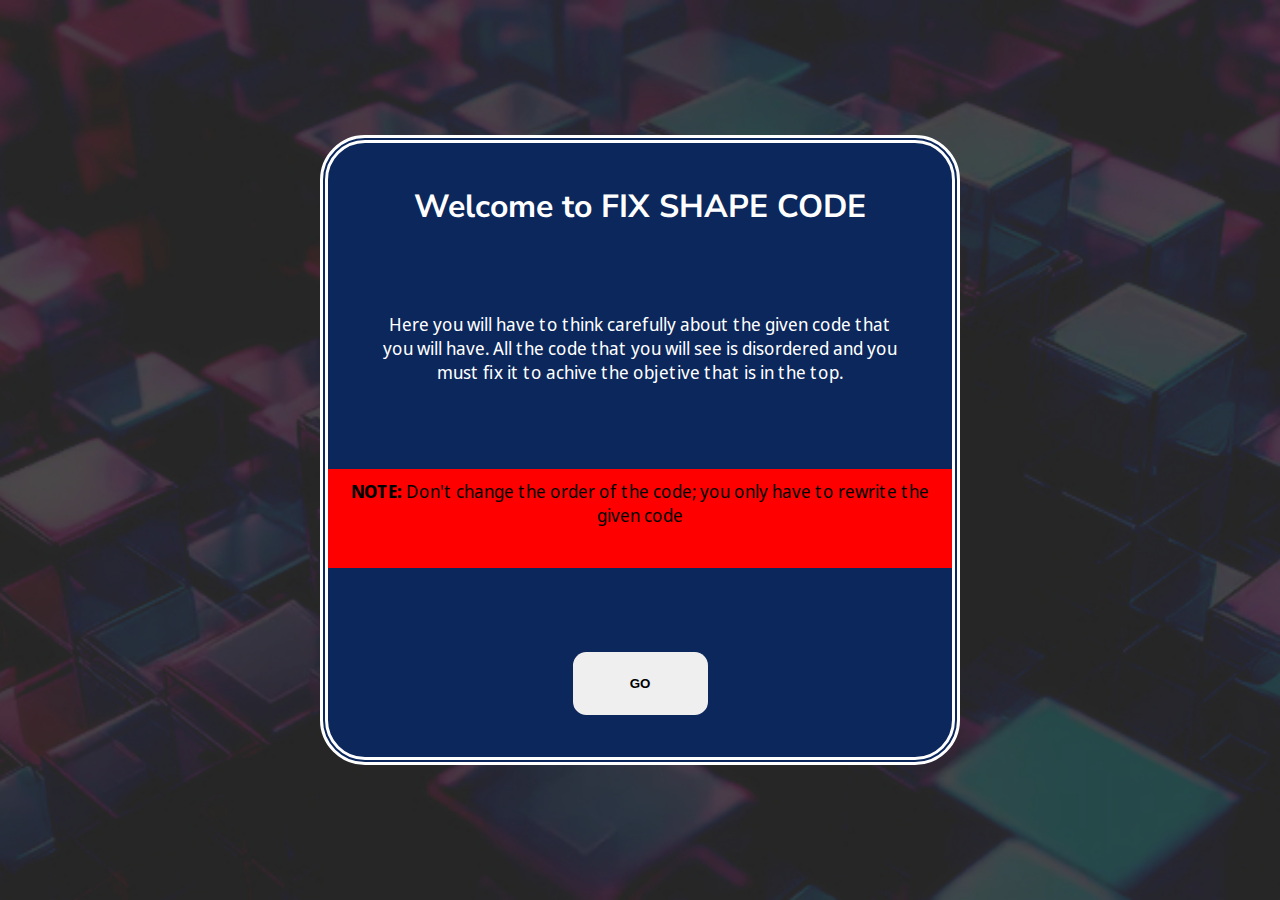
<file: index.html>
<!DOCTYPE html>
<html lang="en" dir="ltr">
<head>
    <meta charset="UTF-8">
    <meta name="viewport" content="width=device-width, initial-scale=1.0">
    <title>Fix the Shape Code</title>
    <link rel="stylesheet" href="./assets/index.css" media="all">
    <script src="./assets/script/index.js" defer></script>
    <link rel="stylesheet" href="https://cdnjs.cloudflare.com/ajax/libs/animate.css/4.1.1/animate.min.css"/>
</head>
<body>
    <div class="dialog-window">
        <section>
            <div><h2>Welcome to FIX SHAPE CODE</h2></div>
            <p>Here you will have to think carefully about the given code that you will have.
                All the code that you will see is disordered and you must fix it to achive the 
                objetive that is in the top.</p>
            <p><strong>NOTE:</strong> Don't change the order of the code; you only have to rewrite
            the given code</p>
            <button class="start">GO</button>
        </section>
    </div>
    <div class="title">
        <h1>FIX SHAPE CODE</h1>
    </div>
    <div class="container">
        <section class="content-game">
            <div class="statement">
                <p></p>
                <div class="buttons">
                    <button class="check">START</button> 
                    <button class="execute">EXECUTE</button>
                    <button class="restart">RESTART </button>
                </div>
            </div>
            <div class="code">
                <textarea name="code-structure" class="code-structure"></textarea>
                <section class="object">
                    <div class="result"></div>
                </section>
            </div>
        </section>
    </div>
</body>
</html>
</file>
<file: assets/index.css>
@charset "utf-8";
@import url('https://fonts.googleapis.com/css2?family=Righteous&display=swap');
@import url('https://fonts.googleapis.com/css2?family=Noto+Sans+Display:wght@400;500;600&display=swap');
@import url('https://fonts.googleapis.com/css2?family=Nunito+Sans:ital,opsz,wght@0,6..12,600;0,6..12,700;0,6..12,800;1,6..12,500;1,6..12,600;1,6..12,700;1,6..12,800&display=swap');
@import url('https://fonts.googleapis.com/css2?family=M+PLUS+Code+Latin:wght@500&display=swap');

* {
    margin: 0;
    padding: 0;
    outline: none;
    border-style: none;
    vertical-align: baseline;
    box-sizing: border-box;
}

body {
    background: url(../img/background.webp) center / cover no-repeat fixed;
}

.container {
    width: min(100% - 30px, 1280px);
    margin-inline: auto;
}
/*----------------------- Initial Dialog --------------------------*/
.dialog-window {
    z-index: 99;
    position: fixed;
    top: 0;
    left: 0;
    background-color: rgb(0 0 0 / 0.4);
    width: 100%;
    height: 100%;
    display: grid;
    place-items: center;
    overflow: hidden;
}

.dialog-window section {
    height: 70vh;
    width: 50%;
    background: #0b275b;
    display: grid;
    place-items: center;
    border-radius: 5vh;
    border: 8px double white;
}

.dialog-window p {
    padding: 0 5vh;
    font-family: "Noto Sans Display", sans-serif;
    font-size: 18px;
    text-align: center;
    color: #fff;
}

.dialog-window h2 {
    font-family: "Nunito Sans", sans-serif;
    font-weight: bold;
    color: #fff;
    font-size: 2em;
    padding: 0 19px;
    text-align: center;
}

.dialog-window p:nth-child(3) {
    background: red;
    min-height: 11vh;
    padding: 10px 15px;
    text-align: center;
    color: #000;
}

.start {
    height: 7vh;
    width: 15vh;
    border-radius: 1em;
    cursor: pointer;
    font-weight: 700;
}

.start:hover {
    background: #adff2f;
    transform: translateY(-3px);
    transition: 0.1s ease-in-out;
}
/*-----------------------------------------------------*/

.content-game {
    display: none;
}
.title {
    width: calc(100%);
    height: 19vh;
    background: rgb(0 0 0 / 0.4);
    display: none;
    place-items: center;
}

.title h1 {
    font-family: "Righteous", sans-serif;
    font-size: 3em;
    color: beige;
    letter-spacing: 5px;
    border: 5px dashed rgb(67, 67, 197); 
    padding: 5px 10px;
}

.statement {
    display: flex;
    justify-content: center;
    align-items: center;
    flex-direction: column;
    height: 20vh;
}

.statement p {
    color: white;
    font-family: "Nunito Sans", sans-serif;
    text-align: center;
    width: 80%;
    min-height: 8vh;
    background: #474344;
    border-radius: 1vh;
    border: 2px solid #adff2f;
    padding: 15px 0 15px;
}

.execute {
    height: 5vh;
    width: 15vh;
    border-radius: 1em;
    margin-top: 18px;
    margin-left: 15px;
    font-weight: 700;
    cursor: pointer;
}

.restart {
    height: 5vh;
    width: 15vh;
    border-radius: 1em;
    margin-top: 18px;
    margin-left: 15px;
    font-weight: 700;
    cursor: pointer;
    background-color: #ff0015;
    color: #fff;
}

.check {
    height: 5vh;
    width: 15vh;
    border-radius: 1em;
    margin-top: 18px;
    background-color: #000076;
    font-weight: 700;
    color: #fff;
    cursor: pointer;
}

.code {
    height: 60vh;
    width: 100%;
    display: flex;
    justify-content: center;
    align-items: center;
    flex-direction: row;
    gap: 2em;
}

.code .code-structure {
    height: 30em;
    width: 100%;
    background: #141213;
    border-radius: 8px;
    border: 2px solid transparent;
    resize: none;
    color: white;
    font-size: 13.4px;
    padding: 2em 2.5em;
    transition: 0.1s ease-in-out;
    font-family: "M PLUS Code Latin";
   
}

.code .code-structure:focus {
    border: 2px solid #ff0015;
    box-shadow: 0px 0px 10px #ff0015; 
    box-sizing: border-box;
}

.code .object {
    background: #fff;
    height: 25em;
    width: 100%;
    background: #141213;
    border-radius: 8px;
    display: grid;
    place-items: center;
}

/*------------------ Variables of the game -----------------------*/
.random-1 {
    height: 20vh;
    width: 20vh;
    display: grid;
    place-items: center;
    color: #000;
    font-size: 20px;
    font-weight: 700;
    text-align: center;
    border-radius: 50%;
}

.random-2 {
    height: 20vh;
    width: 20vh;
    display: grid;
    place-items: center;
    color: #000;
    font-size: 20px;
    font-weight: 700;
    text-align: center;
}

.random-3 {
    height: 40vh;
    width: 40vh;
    display: grid;
    place-items: center;
    color: #fff;
    font-size: 10vh;
    font-weight: 700;
    text-align: center;
    font-family: "Nunito Sans", sans-serif;
}

.random-4 {
    height: 40vh;
    width: 40vh;
    display: grid;
    place-items: center;
    color: #fff;
    font-size: 5.5vh;
    font-weight: 700;
    text-align: center;
}
/*-----------------------------------------------------------*/
</file>
